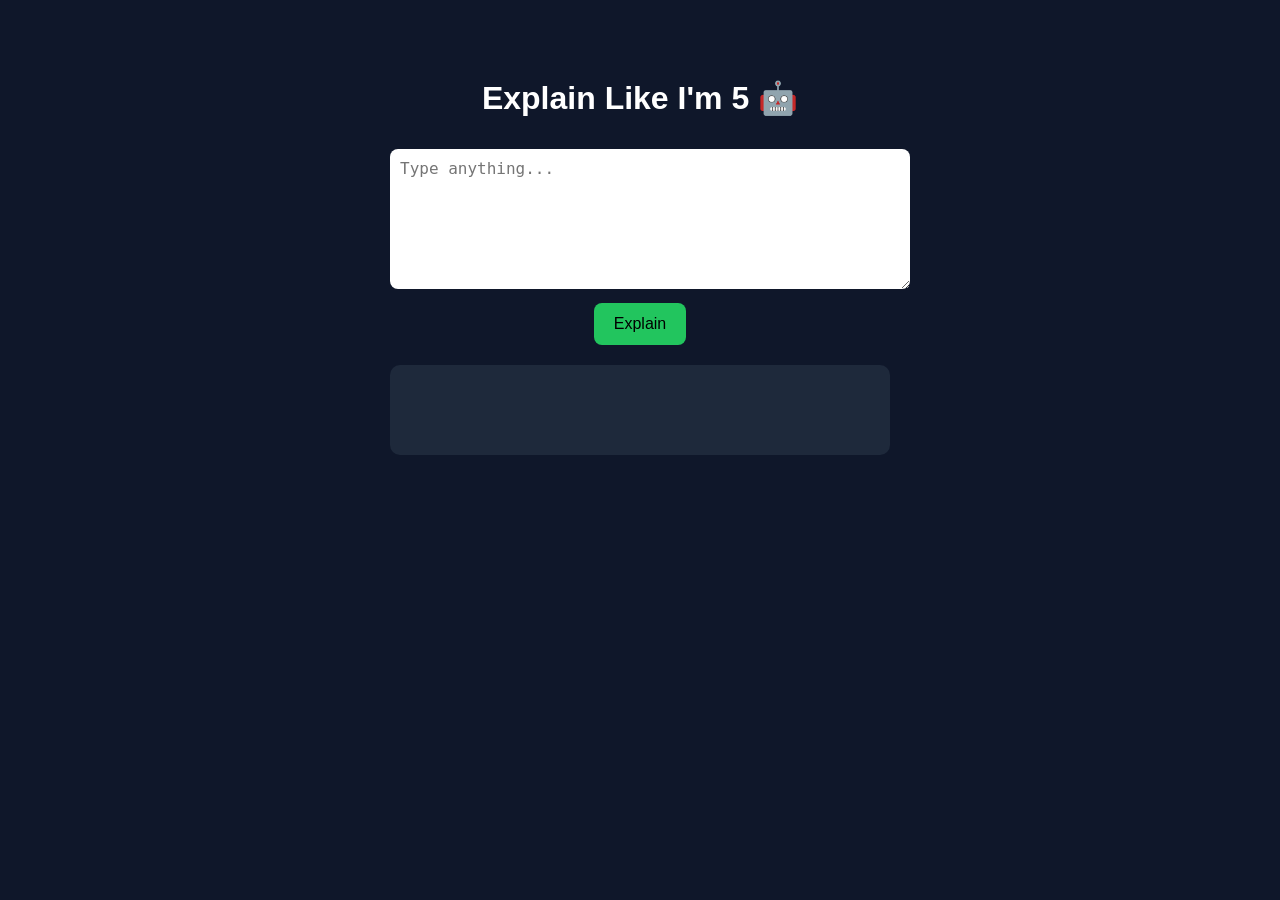
<file: index.html>
<!DOCTYPE html>
<html lang="en">
<head>
  <meta charset="UTF-8" />
  <title>Easy Explain AI</title>
  <link rel="stylesheet" href="style.css" />
</head>
<body>
  <div class="container">
    <h1>Explain Like I'm 5 🤖</h1>

    <textarea id="inputText" placeholder="Type anything..."></textarea>

    <button onclick="explainText()">Explain</button>

    <div id="output"></div>
  </div>

  <script src="script.js"></script>
</body>
</html>
</file>
<file: style.css>
body {
  font-family: Arial, sans-serif;
  background: #0f172a;
  color: white;
  text-align: center;
  padding: 50px;
}

.container {
  max-width: 500px;
  margin: auto;
}

textarea {
  width: 100%;
  height: 120px;
  padding: 10px;
  margin: 10px 0;
  font-size: 16px;
  border-radius: 8px;
  border: none;
}

button {
  padding: 12px 20px;
  background-color: #22c55e;
  border: none;
  border-radius: 8px;
  font-size: 16px;
  cursor: pointer;
}

#output {
  margin-top: 20px;
  background: #1e293b;
  padding: 15px;
  border-radius: 10px;
  min-height: 60px;
}
</file>
